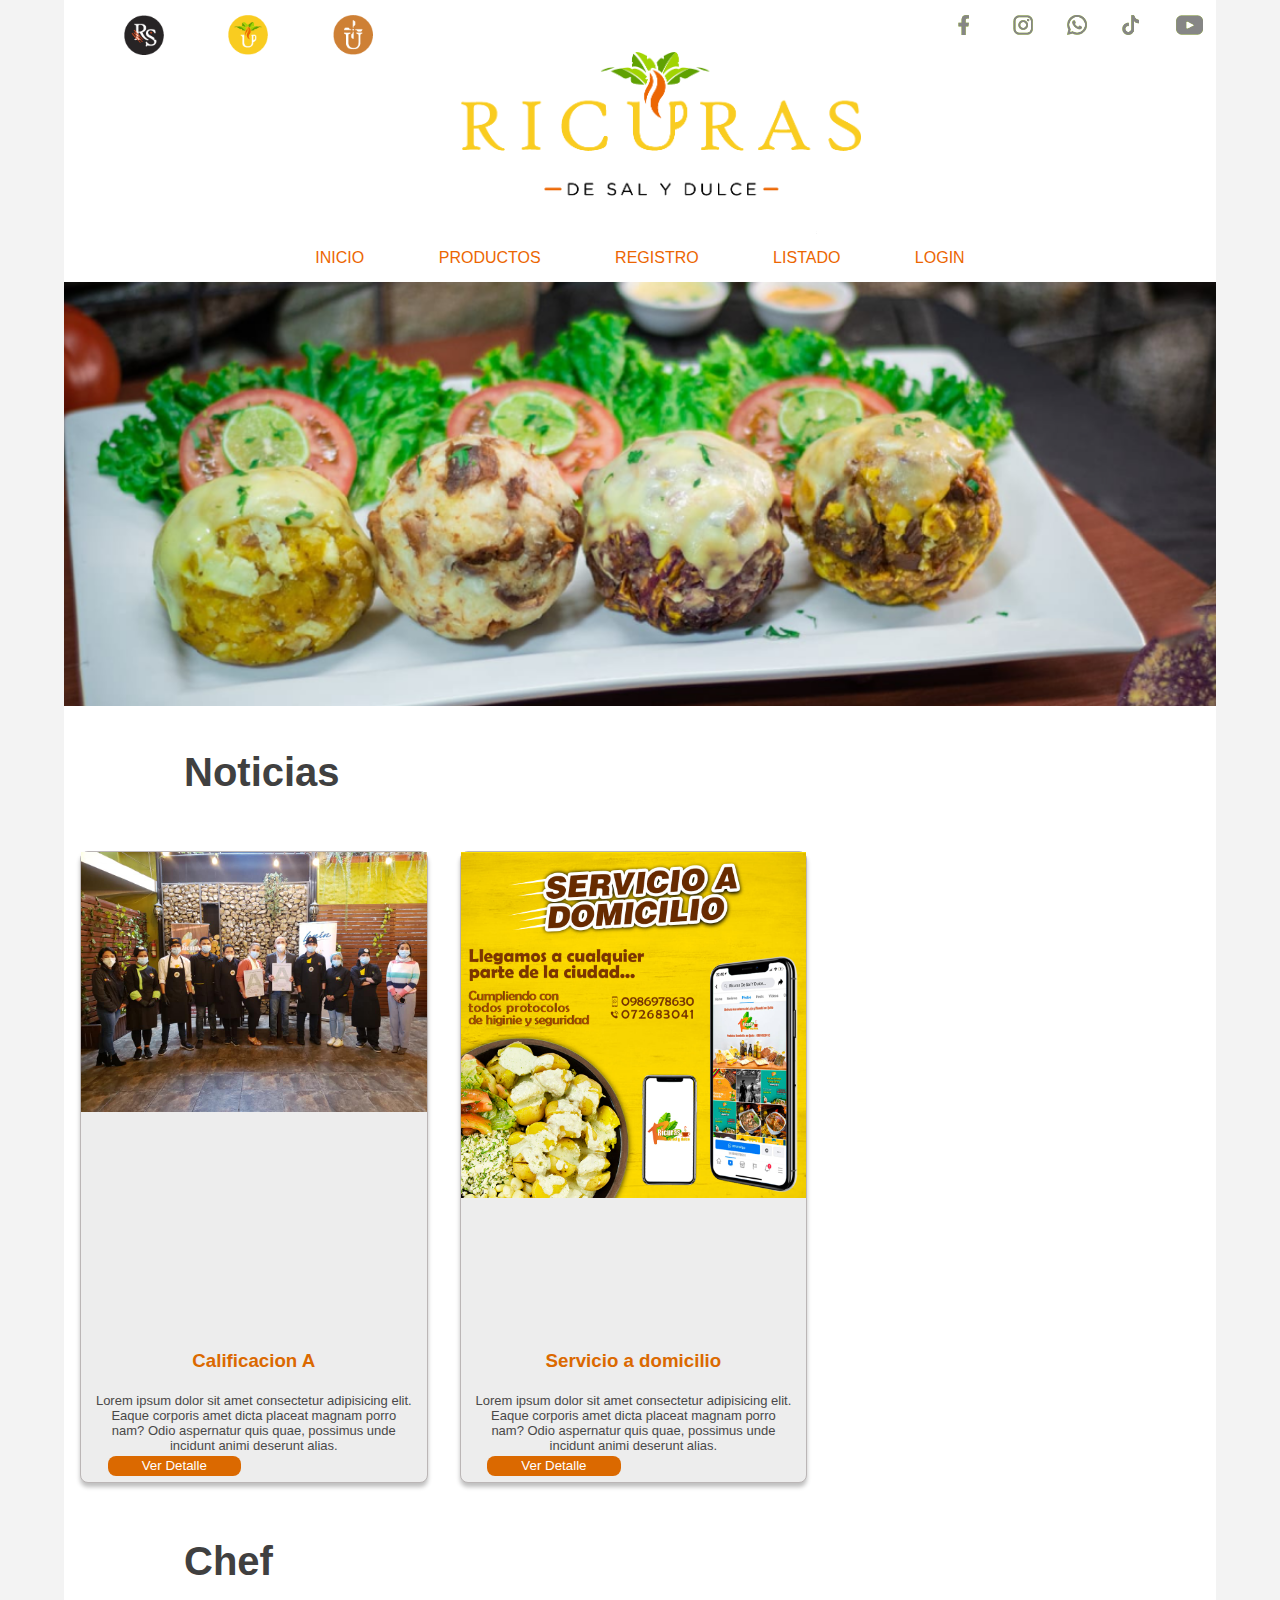
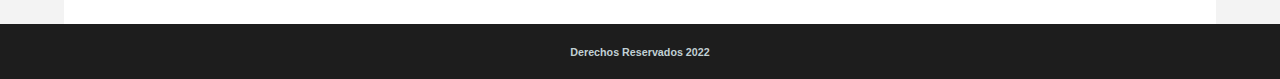
<file: index.html>
<!DOCTYPE html>
<html>

<head>
	<meta charset="utf-8">
	<meta name="viewport" content="width=device-width, initial-scale=1">
	<title>Mi primera app</title>
	<link rel="stylesheet" type="text/css" href="css/estilos.css">
	<style>
		@import url('https://fonts.googleapis.com/css2?family=Varela+Round&display=swap');
	</style>
</head>

<body>
	<div class="headerContainer">
		<nav class="variantes-redes">
			<ul class="variantes">
				<li>
					<img src="images/carnes_mariscos_1.png" alt="Patio" title="carnesMariscos">
					<div class="etiqueta">
						<h3>
							Carnes y Mariscos
						</h3>
					</div>
				</li>
				<li>
					<img src="images/cafeteria_1.png" alt="Cafeteria" title="itemCafeteria">
					<div class="etiqueta">
						<h3>
							Cafeteria
						</h3>
					</div>
				</li>
				<li>
					<img src="images/prado_2.png" alt="Prado" title="itemPrado">
					<div class="etiqueta">
						<h3>
							Prado
						</h3>
					</div>
				</li>
			</ul>
			<ul class="redes">
				<li><img class="facebook2" src="images/facebook2.png" alt="facebook2" title="facebook2"><img
						class="facebook" src="images/facebook.png" alt="facebook" title="facebook"></li>
				<li><img class="instagram2" src="images/instagram2.png" alt="instagram2" title="instagram2"><img
						class="instagram" src="images/instagram.png" alt="instagram" title="instagram"></li>
				<li><img class="whatsap2" src="images/whatsap2.png" alt="whatsap2" title="whatsap2"><img class="whatsap"
						src="images/whatsap.png" alt="whatsap" title="whatsap"></li>
				<li><img class="tiktok2" src="images/tiktok2.png" alt="tiktok2" title="tiktok2"><img class="tiktok"
						src="images/tiktok.png" alt="tiktok" title="tiktok"></li>
				<li><img class="youtube2" src="images/youtube2.png" alt="youtube2" title="youtube2"><img class="youtube"
						src="images/youtube.png" alt="youtube" title="youtube"></li>
			</ul>
		</nav>
		<container class="cabeceraPrincipal">
			<img src="images/logo1.png">
		</container>

		<nav class="menuPrincipal">
			<a href="">Inicio</a>
			<a href="internas/productos.php">Productos</a>
			<a href="internas/contactos.php">Registro</a>
			<a href="internas/listados.php">Listado</a>
			<a href="internas/login.php">Login</a>
		</nav>

		<section class="sliderPrincipal">
			<img src="images/slider.png" alt="Slider" title="sliderPrincipal">
		</section>
	</div>
	<main>
		<h2 class="h2Home">Noticias</h2>
		<section class="menu">
			<article class="menuPlato">
				<div class="notimg">
					<img src="images/not1.jpg">
				</div>
				<h3>Calificacion A</h3>
				<p>Lorem ipsum dolor sit amet consectetur adipisicing elit. Eaque corporis amet dicta placeat magnam
					porro nam? Odio aspernatur quis quae, possimus unde incidunt animi deserunt alias. </p>
				<button>Ver Detalle</button>
			</article>
			<article class="menuPlato">
				<div class="notimg">
					<img src="images/not2.jpg">
				</div>
				<h3>Servicio a domicilio</h3>
				<p>Lorem ipsum dolor sit amet consectetur adipisicing elit. Eaque corporis amet dicta placeat magnam
					porro nam? Odio aspernatur quis quae, possimus unde incidunt animi deserunt alias.</p>
				<button>Ver Detalle</button>
			</article>
		</section>
		<h2 class="h2Home">Chef</h2>
		<section class="Chef">

		</section>
	</main>
	<footer class="piePagina">
		<h6>Derechos Reservados 2022</h6>
	</footer>
</file>
<file: css/estilos.css>
/*enserar los selectores*/
*{
	padding: 0;
	margin: 0;
	border: 0;
}

ul{
	list-style-type: none;
}



body{
	background: #f3f3f3;
	font-family: sans-serif;
}
.headerContainer, main, .boxCentrado{
	background: #fff;
	color: #333;
	width: 90%;
	margin: 0 auto;

}

.cabeceraPrincipal{
	display: flex;
	text-align: center;
	justify-content: center;
	align-items: center;
	background-color: #ffffff;
}
.cabeceraPrincipal img{
	height: auto;
	width: 400px;
	
	padding-top: 10%;

	
}


.menuPrincipal{
	background-color: #fff;
	text-align: center;
	padding: 15px 25px;
	align-items: center;
}
.menuPrincipal a{
	text-decoration: none;
	padding: 35px;
	color: #EC6602;
	text-transform: uppercase;
	font-weight: 100;
}
.menuPrincipal a:hover{
	font-weight: bold;
	transition-timing-function: cubic-bezier(0.445, 0.05, 0.55, 0.95);
}




.variantes-redes{
	display: inline;
}

.variantes {
	padding-left: 30px;
	padding-top: 15px;
	float:left;
}
.variantes li {
	text-align: center;
	padding-bottom: 15px;
	height: 30px;
	width: 100px;
	line-height:15px;
	display: inline-block;

}

.variantes li h3{
	color: white;
}
.variantes li img{
	height: 40px;
}

.variantes li .etiqueta{
	
	position: absolute;
	top: 65px;
	padding: 15px;
	background-color: #494848;
	box-sizing:border-box;
	border-radius: 4px;
	visibility: hidden;
	opacity: 0;
	transition: 0.5s;
	
}


.variantes li:hover .etiqueta{
	visibility: visible;
	opacity: 1;
	
}

.redes{
	padding:15px;
	float: right;

}

.redes li{
	text-align: center;
	height: 30px;
	width: 50px;
	line-height:15px;
	display: inline-block;
}

.redes li img{
	height: 20px;
	position: absolute;
	-webkit-transition: opacity 0.5s ease-in-out;
	-moz-transition: opacity 0.5s ease-in-out;
	-ms-transition: opacity 0.5s ease-in-out;
	-o-transition: opacity 0.5s ease-in-out;
	transition: opacity 0.5s ease-in-out;
	
  }

.redes li img.facebook:hover{
	opacity:0;
	cursor: pointer;
}

.redes li img.instagram:hover{
	opacity:0;
	cursor: pointer;
}

.redes li img.whatsap:hover{
	opacity:0;
	cursor: pointer;
}

.redes li img.tiktok:hover{
	opacity:0;
	cursor: pointer;
}

.redes li img.youtube:hover{
	opacity:0;
	cursor: pointer;
}

.sliderPrincipal img{

	width: 100%;
}
.h2Home{
	text-align: Left;
	padding: 1em 3em;
	color: #404040;
	font-size: 40px;
	background-color: #fff;
	font-family: arial,Impact, Haettenschweiler, 'Arial Narrow Bold', sans-serif;
}
.menu{
	display: flex;
	flex-wrap: wrap;
	width: 100%;
}
.menuPlato{
	height: 70vh;
	border-radius: .5rem;
	width: 30%;
	display: flex;
	flex-direction: column;
	margin: 1em 1em;
	background: #EDEDED;
	border: 1px solid #BBB6B6;
	box-shadow: 0px 4px 4px rgba(0, 0, 0, 0.25);
	

}
.notimg{
	height: 100%;
	overflow: hidden;
}

.notimg img{
	width: 100%;
}
.menuPlato h3{
	color: #DB6900;
	text-align: center;
	padding: 1em 0;
}
.menuPlato p{
	padding: 0.2em 1em;
	font-size: 13px;
	color: #494848;
	display: flex;
	text-align: center;

}
.menuPlato button{
	width: 10em;
	height: 2em;
	background-color: #DB6900;
	color: #fff;
	margin-bottom: 0.5em;
	border-radius: .5rem;
	margin-left:2em;
}

.products{
	display: flex;
	flex-wrap: wrap;
	width: 100%;

}

.box-container{
	height: 40vh;
	border-radius: .5rem;
	width: 30%;
	display: flex;
	flex-direction: column;
	margin: 1em 1em;
	
}

.box-container form {
	height: 100%;
}



.products .box-container .box{
	height: 100%;
	text-align: center;
    background: white;
	border-radius: .5rem;
    display: flex;
	flex-direction: column;
    box-shadow: 0 4px 8px 0 rgba(0, 0, 0, 0.2), 0 6px 20px 0 rgba(0, 0, 0, 0.19);
}
.plato_img{
	border-radius: .5rem;
	height: 75%;
	overflow: hidden;
}

.plato_img img{
	width: 100%;
	
}

.products .box-container .box h3{

	font-size: 1.5rem;
	color:#494848;
}

.products .box-container .box .price{
	font-size: 1.5rem;
   color:var(--black);
}

.products .box-container .box form .btn-cart{
	height: 5em;
	color: #fff;
	background-color: #DB6900;
	padding: 30%;
}


.tablecud {
	width: 100%;
  border: 1px solid #000;
  border-collapse: collapse;
}
th, td {
   width: 25%;
   text-align: left;
   vertical-align: top;
   border: 1px solid #000;
   border-collapse: collapse;
   padding: 0.3em;
   caption-side: bottom;
}
tr:hover{
	background: #ccc;
	color: #000;
}
 input, select {
	width: 100%;
	margin-bottom: 20px;
	height: 52px;
	font-size: 18px;
	line-height: 52px;
	text-align: center;
	border: 1px solid #BBBBBB;
}


form .btn-submit {
	padding: 0 20px;
	height: 40px;
	line-height: 40px;
	border: none;
	color: #fff;
	background: #DB6900;
	border-radius: 3px;
	font-family: 'Montserrat', sans-serif;
	font-size: 16px;
	cursor: pointer;
	transition: .3s ease all;
}

form .btn-submit:hover {
	background: #DB6900;
}

.piePagina{
	background-color: #1D1D1D;
	color: #C1D0D4;
}
.piePagina h6{
	text-align: center;
	padding: 2em 0;
}

.con404{
	align-content: center;
}





@media only screen and (max-width: 800px) {
  body {
    background-color: white;
  }
}

@media only screen and (max-width: 600px) {
	.menuPlato{
		width: 90%;
		display: block;
		margin: 0 auto;
		margin-bottom: 10px;
	}

}
</file>
